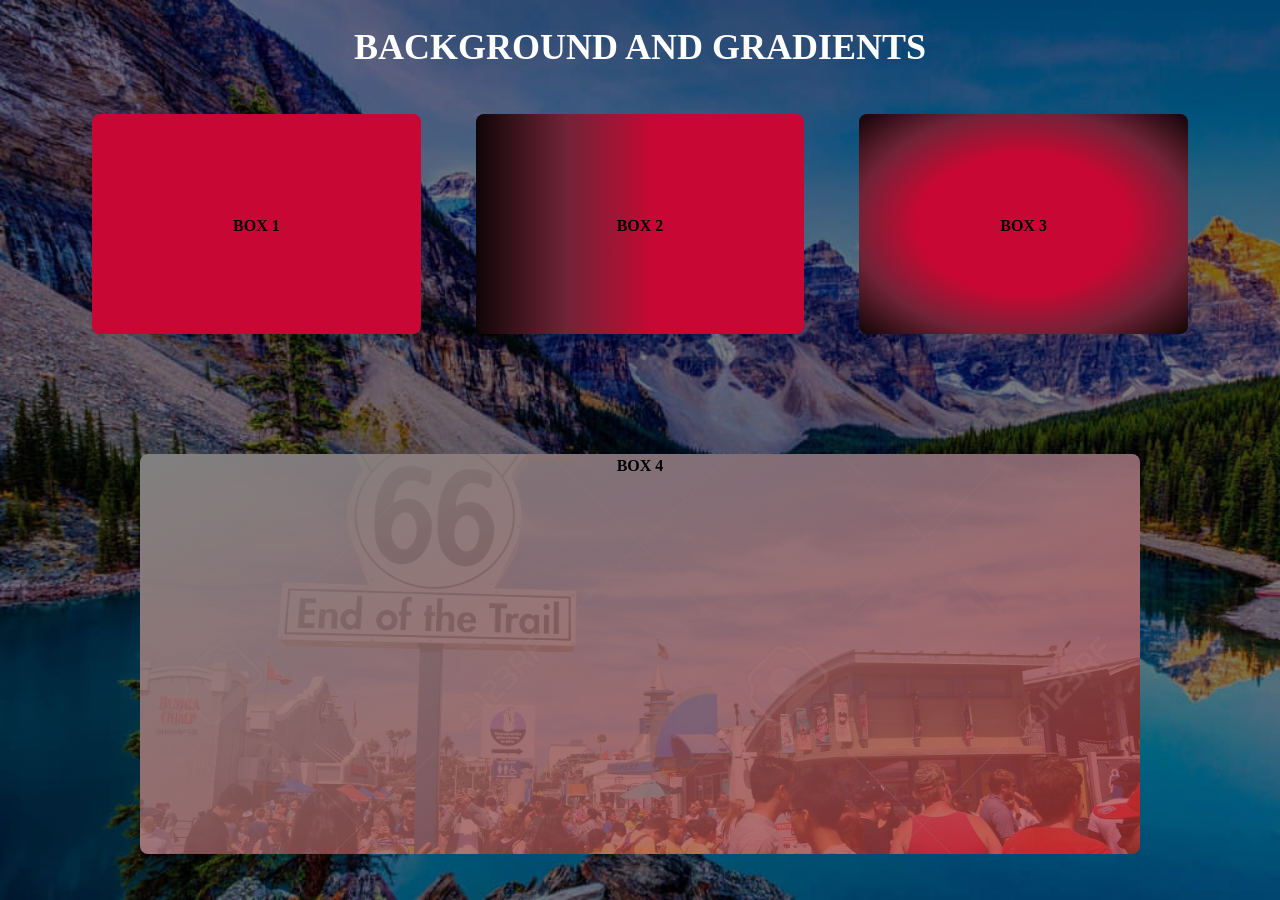
<file: Assignment 1/index.html>
<!DOCTYPE html>
<html lang="en">
  <head>
    <meta charset="UTF-8" />
    <meta name="viewport" content="width=device-width, initial-scale=1.0" />
    <title>Assignment 1</title>
    <!-- css -->
    <link rel="stylesheet" href="style.css" />
  </head>
  <body>
    <header class="header">
      <div class="container">
        <h1>background and gradients</h1>
      </div>
    </header>
    <main>
      <div class="container">
        <div class="flex">
          <div class="box">
            <p>box 1</p>
          </div>
          <div class="box box2">
            <p>box 2</p>
          </div>
          <div class="box box3">
            <p>box 3</p>
          </div>
        </div>
        <div class="box4">
          <p>box 4</p>
        </div>
      </div>
    </main>
  </body>
</html>
</file>
<file: Assignment 1/style.css>
/* http://meyerweb.com/eric/tools/css/reset/ 
   v2.0 | 20110126
   License: none (public domain)
*/

html,
body,
div,
span,
applet,
object,
iframe,
h1,
h2,
h3,
h4,
h5,
h6,
p,
blockquote,
pre,
a,
abbr,
acronym,
address,
big,
cite,
code,
del,
dfn,
em,
img,
ins,
kbd,
q,
s,
samp,
small,
strike,
strong,
sub,
sup,
tt,
var,
b,
u,
i,
center,
dl,
dt,
dd,
ol,
ul,
li,
fieldset,
form,
label,
legend,
table,
caption,
tbody,
tfoot,
thead,
tr,
th,
td,
article,
aside,
canvas,
details,
embed,
figure,
figcaption,
footer,
header,
hgroup,
menu,
nav,
output,
ruby,
section,
summary,
time,
mark,
audio,
video {
  margin: 0;
  padding: 0;
  border: 0;
  font-size: 100%;
  font: inherit;
  vertical-align: baseline;
}
/* HTML5 display-role reset for older browsers */
article,
aside,
details,
figcaption,
figure,
footer,
header,
hgroup,
menu,
nav,
section {
  display: block;
}
body {
  line-height: 1;
}
ol,
ul {
  list-style: none;
}
blockquote,
q {
  quotes: none;
}
blockquote:before,
blockquote:after,
q:before,
q:after {
  content: "";
  content: none;
}
table {
  border-collapse: collapse;
  border-spacing: 0;
}

/* custom style */

* {
  box-sizing: border-box;
}
body {
  background: radial-gradient(rgba(0, 0, 0, 0.5), rgba(0, 0, 0, 0.5)),
    url(media/nature.png);
  background-size: cover;
  background-attachment: fixed;
  line-height: 1.5;
  font-size: 16px;
}

/* genral */

.container {
  max-width: 1200px;
  margin: 0 auto;
  padding: 0 32px;
}
.flex {
  display: flex;
  justify-content: space-between;
  align-items: center;
  padding: 20px;
}

/* header */

.header {
  color: white;
  text-align: center;
  font-size: 36px;
  font-weight: 700;
  text-transform: uppercase;
  padding: 20px;
}

/* main */

.box {
  background-color: #c90734;
  height: 220px;
  flex: 0 1 30%;
  border-radius: 8px;
  text-align: center;
}
 p {
  margin-top: 100px;
  text-transform: uppercase;
  font-weight: 800;
}
.box2 {
  background: linear-gradient(to left, #c90734 45%, #702436, #0f0507);
}
.box3 {
  background: radial-gradient(#c90734 45%, #702436, #0f0507);
}
.box4 {
  background: linear-gradient(to right bottom,gray ,rgba(175, 49, 49, 0.7)),url("media/santa-monica.png") 50% 50% no-repeat;
  background-size: cover;
  height: 400px;
  width: 88%;
  margin: 20px auto;
  text-align: center;
  border-radius: 8px;
}
</file>
